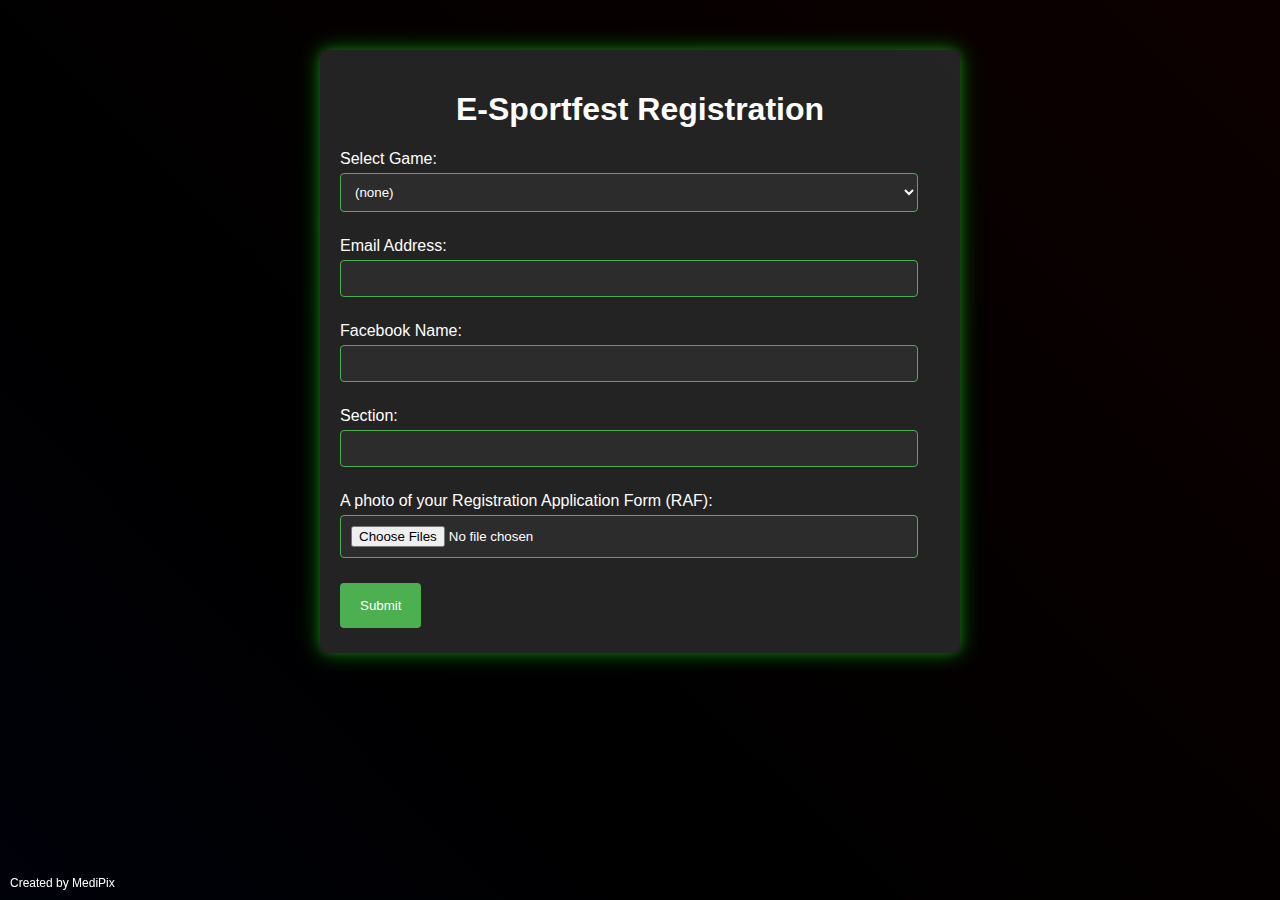
<file: Index.html>
<!DOCTYPE html>
<html lang="en">
<head>
    <meta charset="UTF-8">
    <meta name="viewport" content="width=device-width, initial-scale=1.0">
    <title>E-Sportfest Registration</title>
    <link rel="stylesheet" href="Styles/style.css">
    <script src="Scripts/script.js" defer></script>
    
</head>
<body>
<div class="container">
    <div class="dark-mode-logo"></div>
    <h1>E-Sportfest Registration</h1>
    <form action="#" method="post">
        <label for="games">Select Game:</label>
        <select id="games" name="games" required>
            <option value="none" selected disabled>(none)</option>
            <option value="a">Mobile Legends Bang Bang</option>
            <option value="b">Call of Duty Mobile</option>
            <option value="c">Tekken 7</option>
        </select>

        <label for="email">Email Address:</label>
        <input type="email" id="email" name="email" required>

        <label for="facebook">Facebook Name:</label>
        <input type="text" id="facebook" name="facebook" required>

        <label for="section">Section:</label>
        <input type="text" id="section" name="section" required>

        <!-- A -->
        <div class="ml-cod-fields">
            <!-- Mobile Legends or Call of Duty Mobile -->
            <label for="teamName">Team Name:</label>
            <input type="text" id="teamName" name="teamName" required>

            <label for="teamMembers">Team Member's Full Names:</label>
            <textarea id="teamMembers" name="teamMembers" required></textarea>

            <label for="codMembers">Team Member's In-game names & Roles:</label>
            <textarea id="codMembers" name="codMembers" required></textarea>
        </div>

        <!-- B -->
        <div class="tekken-fields">
            <!-- Tekken 7 Only -->
            <label for="participantName">Participant's Full Name:</label>
            <input type="text" id="participantName" name="participantName">

            <label for="inGameName">In-Game Name:</label>
            <input type="text" id="inGameName" name="inGameName">

            <label for="characters">Frequently Used Characters or Main (List 3):</label>
            <input type="text" id="characters" name="characters">
        </div>

        <label for="file">A photo of your Registration Application Form (RAF):</label>
        <input type="file" id="file" name="file" accept=".jpg, .jpeg, .png, .pdf, .doc, .docx" multiple required>

        <!-- Display selected files -->
        <div class="file-display" id="fileDisplay"></div>

        <button id="submitBtn">Submit</button>
    </form>
    <div id="errorMessages" class="error-messages"></div>
</div>
<div class="footer-text">Created by MediPix</div>
<div class="loading-screen">
    <div class="rgb-loader"></div>
    <div class="loading-message">Loading...</div>
</div>

</body>
</html>
</file>
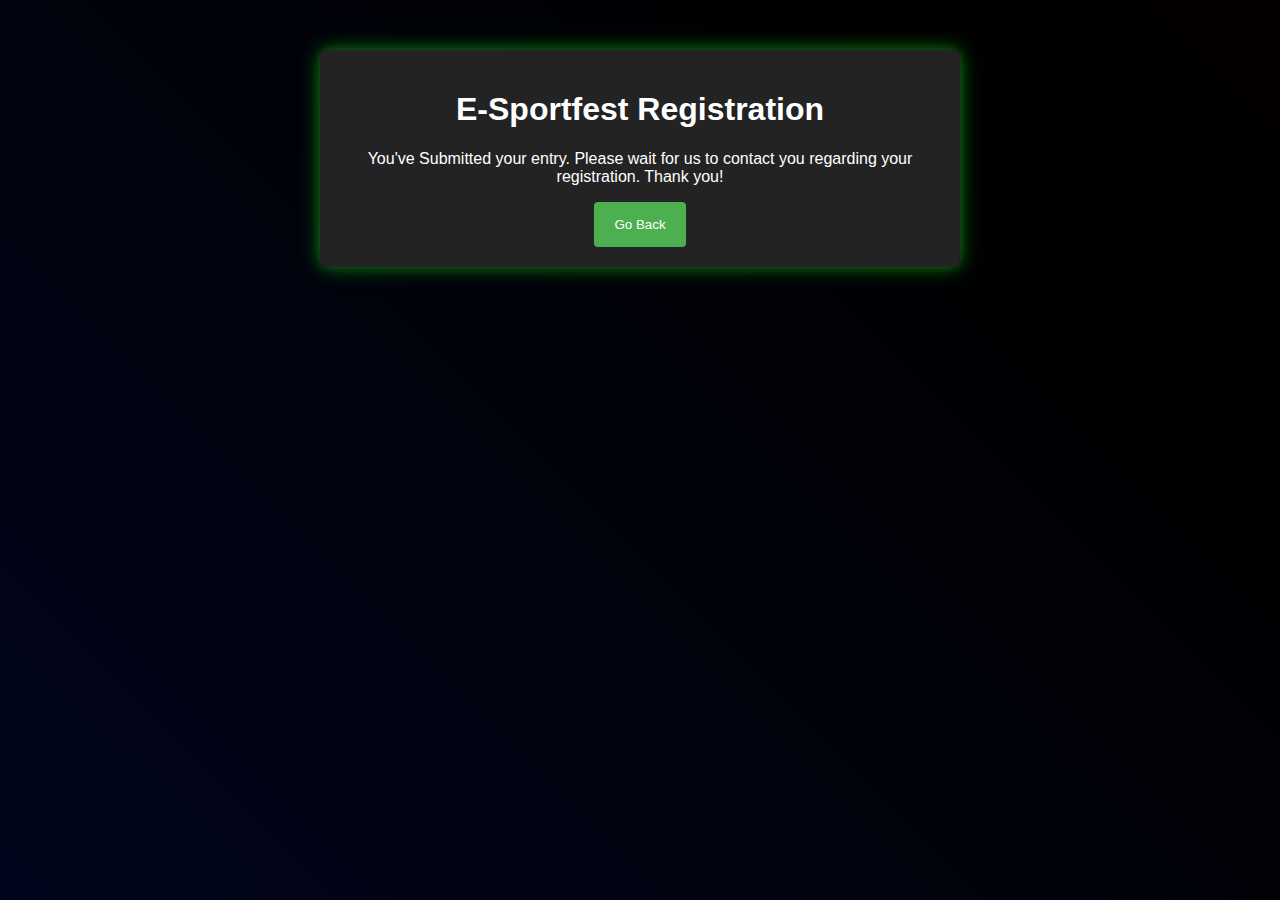
<file: submitted.html>
<!DOCTYPE html>
<html lang="en">
<head>
    <meta charset="UTF-8">
    <meta name="viewport" content="width=device-width, initial-scale=1.0">
    <title>E-Sportfest Registration - Submitted</title>
    <link rel="stylesheet" href="Styles/style.css">
</head>
<body>
<div class="loading-screen">
    <div class="rgb-loader"></div>
    <div class="loading-message">Loading...</div>
</div>
<div class="container">
    <div class="dark-mode-logo"></div>
    <h1>E-Sportfest Registration</h1>
    <p>You've Submitted your entry. Please wait for us to contact you regarding your registration. Thank you!</p>
    <button id="goBackBtn">Go Back</button>
</div>
<script src="Scripts/script.js" defer></script>
<script>

    const form = document.querySelector('form');
    if (form) {
        form.setAttribute('novalidate', 'novalidate');
    }

    document.addEventListener('DOMContentLoaded', function () {
        const goBackBtn = document.getElementById('goBackBtn');
        const loadingScreen = document.querySelector('.loading-screen');

        goBackBtn.addEventListener('click', function () {
            loadingScreen.style.display = 'block';
            goBackBtn.style.pointerEvents = 'none';

            setTimeout(() => {
                window.location.href = 'index.html';
            }, 1500);
        });

        setTimeout(() => {
            loadingScreen.style.display = 'none';
            goBackBtn.style.pointerEvents = 'auto';
        }, 1500);
    });
</script>
</body>
</html>
</file>
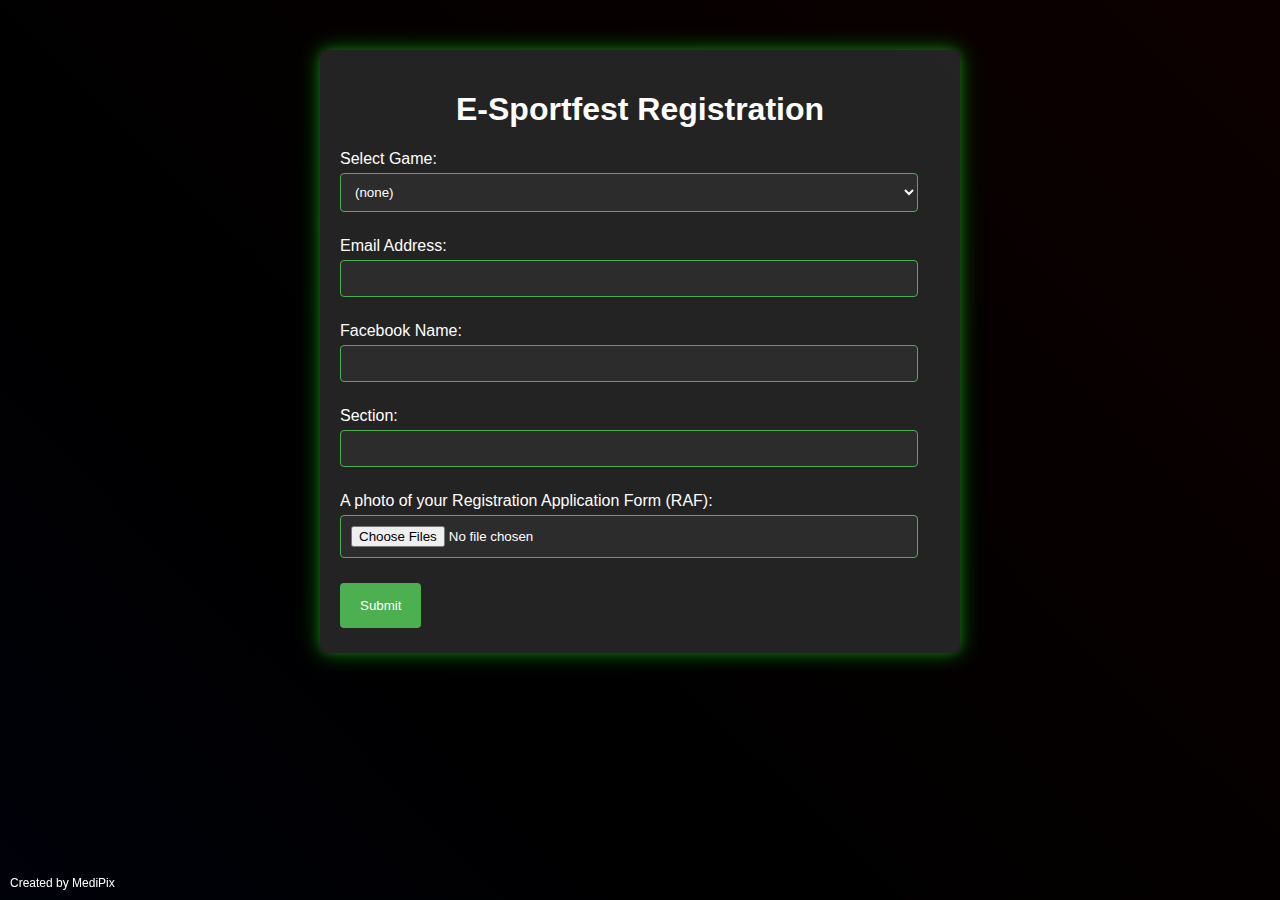
<file: try.html>
<!DOCTYPE html>
<html lang="en">
<head>
    <meta charset="UTF-8">
    <meta name="viewport" content="width=device-width, initial-scale=1.0">
    <title>E-Sportfest Registration</title>
    <link rel="stylesheet" href="Styles/style.css">
    <script src="Scripts/script.js" defer></script>
</head>
<body>
<div class="container">
    <div class="dark-mode-logo"></div>
    <h1>E-Sportfest Registration</h1>
    <form action="#" method="post">
        <label for="games">Select Game:</label>
        <select id="games" name="games" required>
            <option value="none" selected disabled>(none)</option>
            <option value="a">Mobile Legends Bang Bang</option>
            <option value="b">Call of Duty Mobile</option>
            <option value="c">Tekken 7</option>
        </select>

        <label for="email">Email Address:</label>
        <input type="email" id="email" name="email" required>

        <label for="facebook">Facebook Name:</label>
        <input type="text" id="facebook" name="facebook" required>

        <label for="section">Section:</label>
        <input type="text" id="section" name="section" required>

        <!-- A -->
        <div class="ml-cod-fields">
            <!-- Mobile Legends or Call of Duty Mobile -->
            <label for="teamName">Team Name:</label>
            <input type="text" id="teamName" name="teamName" required>

            <label for="teamMembers">Team Member's Full Names:</label>
            <textarea id="teamMembers" name="teamMembers" required></textarea>

            <label for="codMembers">Team Member's In-game names & Roles:</label>
            <textarea id="codMembers" name="codMembers" required></textarea>
        </div>

        <!-- B -->
        <div class="tekken-fields">
            <!-- Tekken 7 Only -->
            <label for="participantName">Participant's Full Name:</label>
            <input type="text" id="participantName" name="participantName">

            <label for="inGameName">In-Game Name:</label>
            <input type="text" id="inGameName" name="inGameName">

            <label for="characters">Frequently Used Characters or Main (List 3):</label>
            <input type="text" id="characters" name="characters">
        </div>

        <label for="file">A photo of your Registration Application Form (RAF):</label>
        <input type="file" id="file" name="file" accept=".jpg, .jpeg, .png, .pdf, .doc, .docx" multiple required>

        <div class="file-display" id="fileDisplay"></div>

        <button id="submitBtn">Submit</button>
    </form>
    <div id="errorMessages" class="error-messages"></div>
</div>
<div class="footer-text">Created by MediPix</div>
<div class="loading-screen">
    <div class="rgb-loader"></div>
    <div class="loading-message">Loading...</div>
</div>

</body>
</html>
</file>
<file: Styles/style.css>
body {
    font-family: Arial;
    background: linear-gradient(45deg, #010621, #000000, #180000, #032101);
    background-size: 400% 400%;
    color: #fff;
    margin: 0;
    padding: 0;
    text-align: center;
    overflow-y: scroll;
    animation: fluidBackground 20s infinite linear;
}
body::-webkit-scrollbar {
    width: 8px;
}
body::-webkit-scrollbar-thumb {
    background-color: #4caf50;
}
body {
    scrollbar-width: thin;
    scrollbar-color: #4caf50 #2c2c2c;
}
#errorMessages {
    color: #ff5555;
    font-size: 14px;
    margin-top: 5px;
    text-align: left;
    margin-left: 10px;
}
@keyframes fluidBackground {
    0% {
        background-position: 0% 50%;
    }
    50% {
        background-position: 100% 50%;
    }
    100% {
        background-position: 0% 50%;
    }
}

.container {
    max-width: 600px;
    margin: 50px auto;
    background-color: rgba(44, 44, 44, 0.8);
    padding: 20px;
    border-radius: 8px;
    box-shadow: 0 0 10px rgba(255, 255, 255, 0.1), 0 0 20px rgba(0, 255, 0, 0.5);
    position: relative;
    z-index: 1;
    animation: glow 3s infinite alternate ease-in-out;
    overflow-y: hidden;
}

@keyframes glow {
    0% {
        box-shadow: 0 0 10px rgba(255, 255, 255, 0.1), 0 0 20px rgba(0, 255, 0, 0.5);
    }
    100% {
        box-shadow: 0 0 20px rgba(255, 255, 255, 0.3), 0 0 30px rgba(0, 255, 0, 0.8);
    }
}

h1 {
    color: #ffffff;
}

form {
    text-align: left;
}

label {
    display: block;
    margin: 10px 0 5px;
    color: #fff;
}

input, select, textarea {
    width: calc(100% - 22px);
    padding: 10px;
    margin-bottom: 15px;
    border: 1px solid #4caf50;
    border-radius: 4px;
    box-sizing: border-box;
    background-color: #2c2c2c;
    color: #fff;
}

textarea {
    resize: none;
}

select {
    color: #fff;
}

button {
    background-color: #4caf50;
    color: white;
    padding: 15px 20px;
    border: none;
    border-radius: 4px;
    cursor: pointer;
    position: relative;
    overflow: hidden;
}

button::before {
    content: '';
    position: absolute;
    top: 0;
    left: 0;
    width: 100%;
    height: 100%;
    background: linear-gradient(45deg, #490303, #000000, #043108);
    border-radius: 4px;
    opacity: 0;
    transform-origin: 50% 50%;
    transform: scale(0.8);
    transition: transform 0.3s ease, opacity 0.3s ease;
}

button:hover::before {
    opacity: 1;
    transform: scale(1.2);
}

.ml-cod-fields,
.tekken-fields {
    display: none;
}

.dark-mode-logo {
    width: 100%;
    max-width: 200px;
    height: auto;
    margin: 0 auto 20px;
    border-radius: 8px;
    background-color: #4caf50;
}

.file-display {
    margin-top: 10px;
    max-width: 400px;
    overflow: hidden;
}

.file-item {
    display: flex;
    justify-content: space-between;
    align-items: center;
    background-color: #2c2c2c;
    padding: 5px;
    margin-bottom: 5px;
    border-radius: 4px;
}

.file-name {
    flex-grow: 1;
    color: #fff;
    overflow: hidden;
    white-space: nowrap;
    text-overflow: ellipsis;
    margin-right: 10px;
}

.remove-file {
    cursor: pointer;
    color: #ff5555;
    font-weight: bold;
}

.footer-text {
    position: fixed;
    bottom: 10px;
    left: 10px;
    color: #fff;
    font-size: 12px;
}

.loading-screen {
    position: fixed;
    top: 0;
    left: 0;
    width: 100%;
    height: 100%;
    background-color: #000;
    display: none; /* Hide initially */
    justify-content: center;
    align-items: center;
    opacity: 1;
    transition: opacity 0.5s ease;
    z-index: 9999;
}

.loading-message {
    color: #fff;
    font-size: 24px;
}

.rgb-loader {
    width: 80px;
    height: 80px;
    border-radius: 50%;
    border: 8px solid transparent;
    border-top-color: #f00;
    animation: spin 1.5s linear infinite, changeColor 3s infinite;
}

@keyframes spin {
    to {
        transform: rotate(360deg);
    }
}

@keyframes changeColor {
    0% {
        border-top-color: #f00;
    }
    25% {
        border-top-color: #0f0;
    }
    50% {
        border-top-color: #00f;
    }
    75% {
        border-top-color: #f00;
    }
    100% {
        border-top-color: #0f0;
    }
}
</file>
